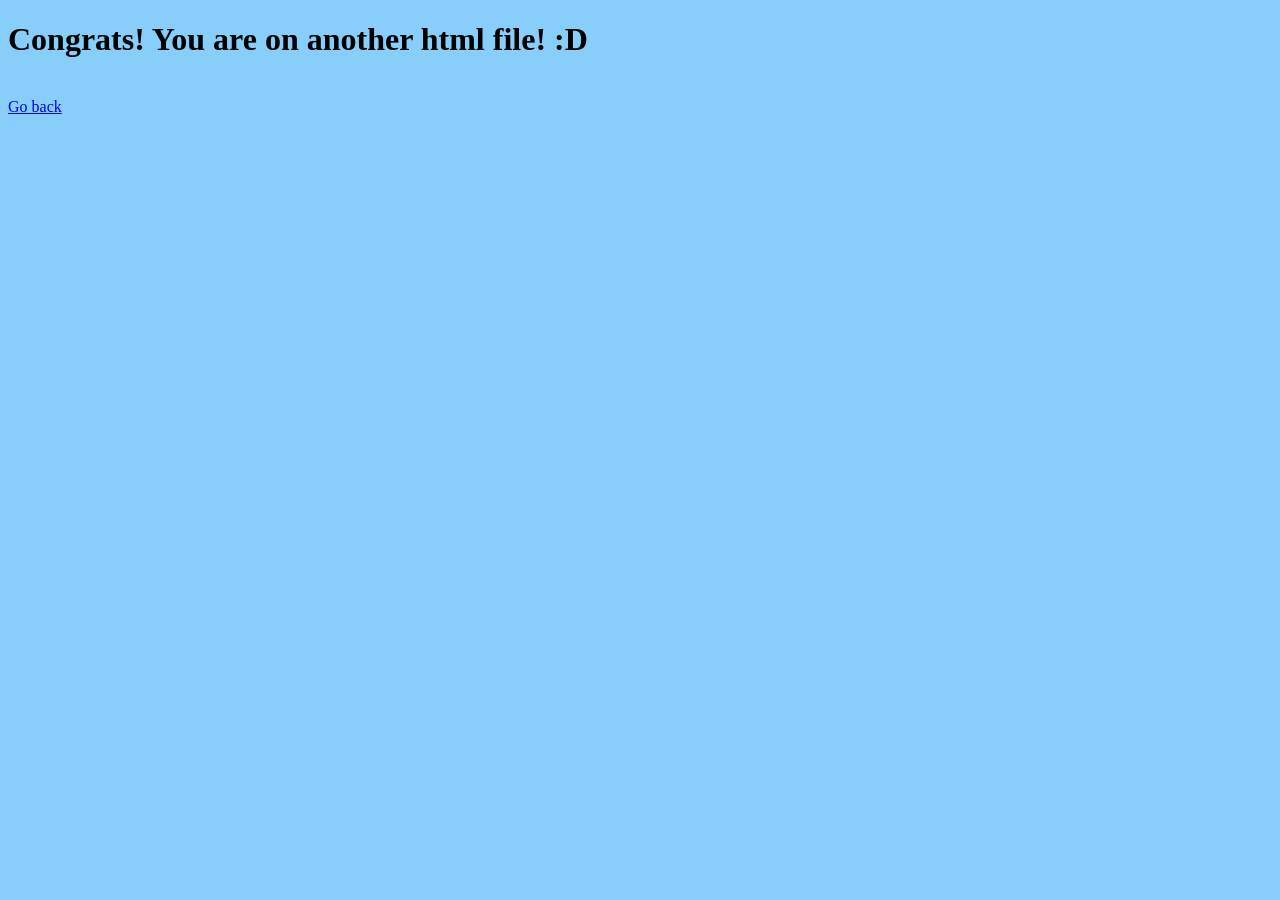
<file: redirect/firstHtmlSite/about.html>
<!DOCTYPE html>
<html lang="en">
<head>
    <meta charset="UTF-8">
    <meta name="viewport" content="width=device-width, initial-scale=1.0">
    <link rel="stylesheet" href="style.css">
    <title>Second page</title>
</head>
<body>
    <h1>Congrats! You are on another html file! :D</h1><br>
    <a href="index.html" title="Click me!">Go back</a>
</body>
</html>
</file>
<file: redirect/firstHtmlSite/style.css>
body {
    background-color: lightskyblue;
  }
</file>
